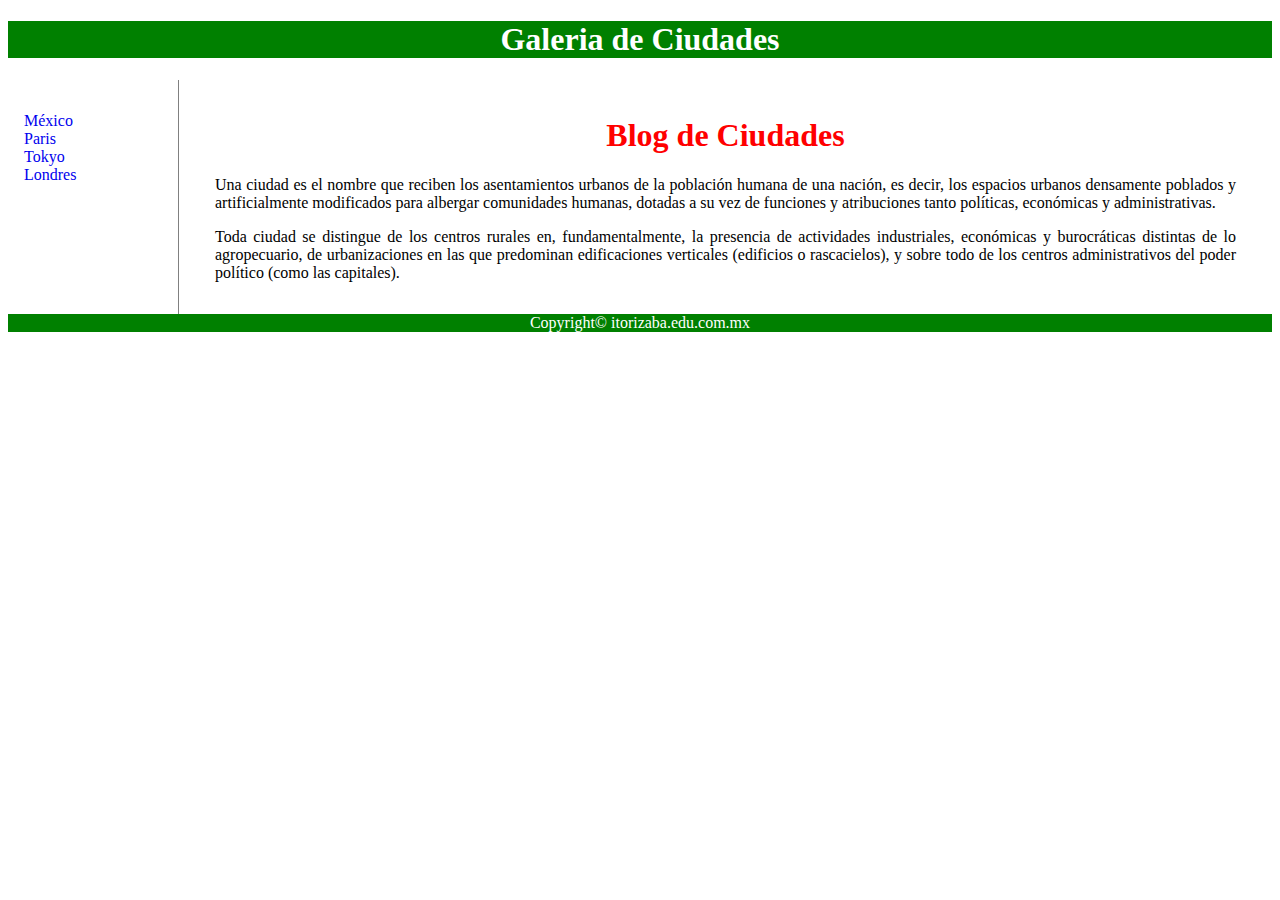
<file: index.html>
<!DOCTYPE html>
<html lang="en">
<head>
    <meta charset="UTF-8">
    <meta name ="description" content="Blog">
    <meta name = "keywords" content = "Mexico, Tokyo, Londres, Paris">

  <!-- Cuidado con el tiempo de recarga
  <meta http-equiv = "refresh" content ="20;URL =./1DivSemanticaEstilos.htm">
  -->

    <meta name="viewport" content="width=device-width, initial-scale=1.0">
    <title> Ejemplo de Galeria </title>
    <link rel="stylesheet" href="MisEstilos.css">

</head>
<body>
    <div class="contenedor">
        <header>
            <h1> Galeria de Ciudades </h1>
        </header>     
        <nav>
            <ul>
                <li><a href="Mexico.html"> M&eacute;xico </a></li>
                <li><a href="Paris.html"> Paris </a></li>
                <li><a href="Tokyo.html"> Tokyo </a></li>
                <li><a href="Londres.html"> Londres </a></li>
            </u>
        </nav>
        
    

    <section>
        <article>
            <h1 align="center"> <span style="color:red"> Blog de Ciudades </span></h1>
            <p> Una ciudad es el nombre que reciben los asentamientos urbanos de la población humana de una nación, es decir, 
                los espacios urbanos densamente poblados y artificialmente modificados para albergar comunidades humanas, dotadas 
                a su vez de funciones y atribuciones tanto políticas, económicas y administrativas. </p>
            <p> Toda ciudad se distingue de los centros rurales en, fundamentalmente, la presencia de actividades industriales, 
                económicas y burocráticas distintas de lo agropecuario, de urbanizaciones en las que predominan edificaciones 
                verticales (edificios o rascacielos), y sobre todo de los centros administrativos del poder político (como las capitales). </p>
        </article>
    </section>

    <footer> Copyright&copy; itorizaba.edu.com.mx </footer>

    </div>
    
</body>
</html>
</file>
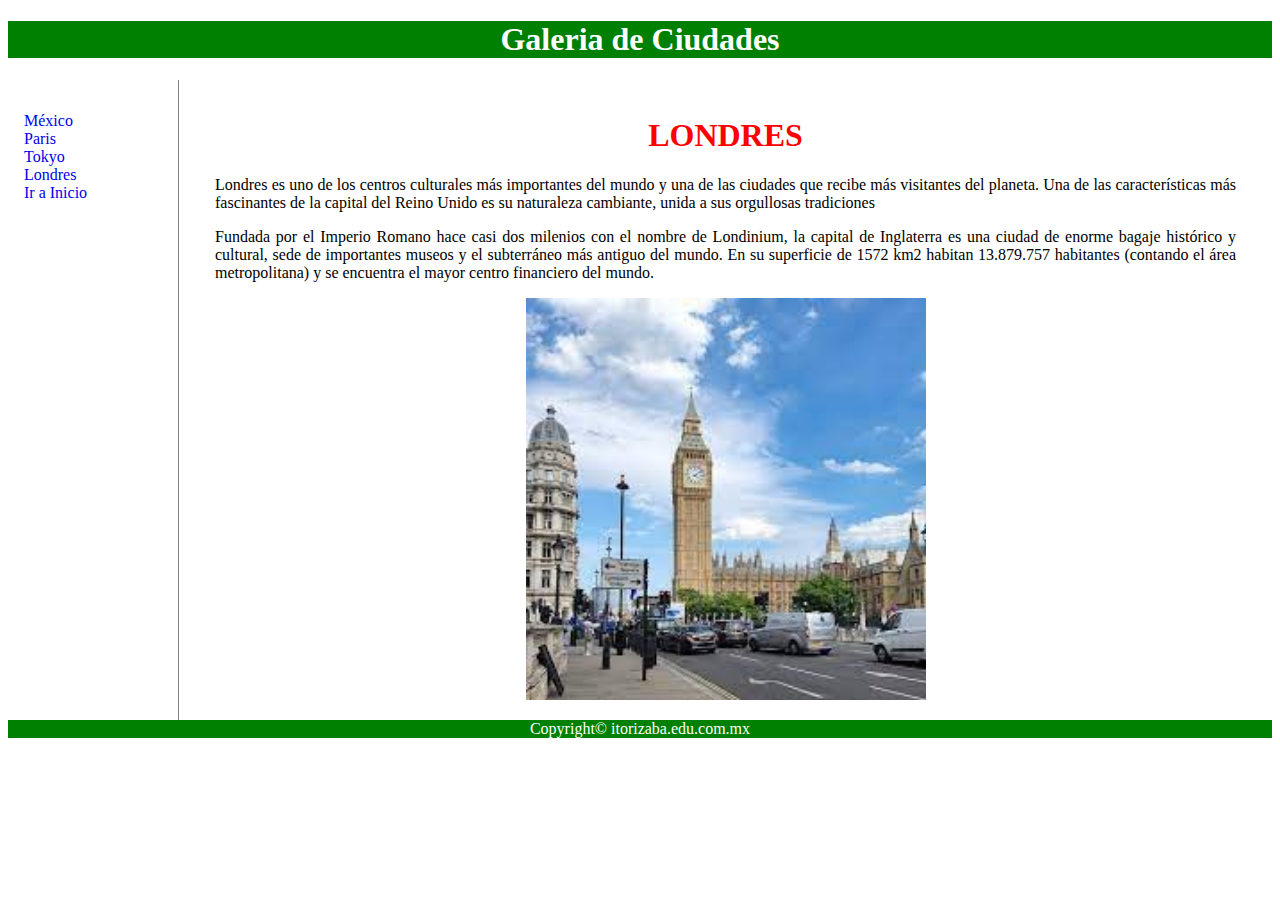
<file: Londres.html>
<!DOCTYPE html>
<html lang="en">
<head>
    <meta charset="UTF-8">
    <meta name ="description" content="Blog">
    <meta name = "keywords" content = "Mexico, Tokyo, Londres, Paris">

  <!-- Cuidado con el tiempo de recarga
  <meta http-equiv = "refresh" content ="20;URL =./1DivSemanticaEstilos.htm">
  -->

    <meta name="viewport" content="width=device-width, initial-scale=1.0">
    <title> Ejemplo de Galeria </title>
    <link rel="stylesheet" href="MisEstilos.css">

</head>
<body>
    
    <div class="contenedor">
        <header>
            <h1> Galeria de Ciudades </h1>
        </header>     
        <nav>
            <ul>
                <li><a href="Mexico.html"> M&eacute;xico </a></li>
                <li><a href="Paris.html"> Paris </a></li>
                <li><a href="Tokyo.html"> Tokyo </a></li>
                <li><a href="Londres.html"> Londres </a></li>
                <li><a href="index.html"> Ir a Inicio </a></li>
            </u>
        </nav>
        
    

    <section>
        <article>
            <h1 align="center"> <span style="color:red"> LONDRES </span></h1>
            <p> Londres es uno de los centros culturales más importantes del mundo y una de las ciudades que 
                recibe más visitantes del planeta. Una de las características más fascinantes de la capital del 
                Reino Unido es su naturaleza cambiante, unida a sus orgullosas tradiciones </p>
            <p> Fundada por el Imperio Romano hace casi dos milenios con el nombre de Londinium, la capital de 
                Inglaterra es una ciudad de enorme bagaje histórico y cultural, sede de importantes museos y 
                el subterráneo más antiguo del mundo. En su superficie de 1572 km2 habitan 13.879.757 habitantes 
                (contando el área metropolitana) y se encuentra el mayor centro financiero del mundo. </p>


                <img src="londres-img.jpeg" alt="Mexico"> 
        </article>
    </section>

    <footer> Copyright&copy; itorizaba.edu.com.mx </footer>

    </div>
    
</body>
</html>
</file>
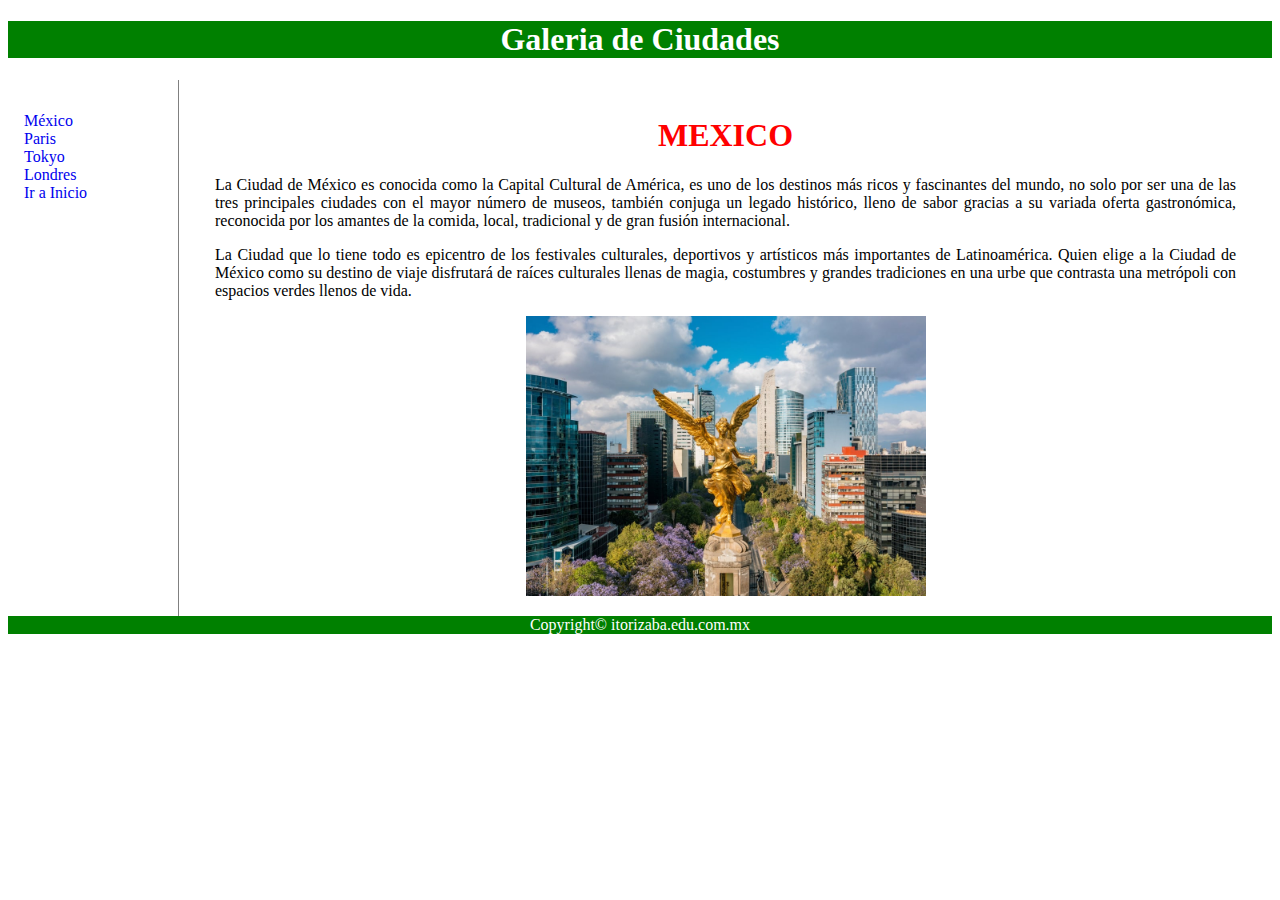
<file: Mexico.html>
<!DOCTYPE html>
<html lang="en">
<head>
    <meta charset="UTF-8">
    <meta name ="description" content="Blog">
    <meta name = "keywords" content = "Mexico, Tokyo, Londres, Paris">

  <!-- Cuidado con el tiempo de recarga
  <meta http-equiv = "refresh" content ="20;URL =./1DivSemanticaEstilos.htm">
  -->

    <meta name="viewport" content="width=device-width, initial-scale=1.0">
    <title> Ejemplo de Galeria </title>
    <link rel="stylesheet" href="MisEstilos.css">

</head>
<body>
    
    <div class="contenedor">
        <header>
            <h1> Galeria de Ciudades </h1>
        </header>     
        <nav>
            <ul>
                <li><a href="Mexico.html"> M&eacute;xico </a></li>
                <li><a href="Paris.html"> Paris </a></li>
                <li><a href="Tokyo.html"> Tokyo </a></li>
                <li><a href="Londres.html"> Londres </a></li>
                <li><a href="index.html"> Ir a Inicio </a></li>
            </u>
        </nav>
        
    

    <section>
        <article>
            <h1 align="center"> <span style="color:red"> MEXICO </span></h1>
            <p> La Ciudad de México es conocida como la Capital Cultural de América, es uno de los destinos más ricos y fascinantes del mundo,
                no solo por ser una de las tres principales ciudades con el mayor número de museos, también conjuga un legado histórico, 
                lleno de sabor gracias a su variada oferta gastronómica, reconocida por los amantes de la comida, local, tradicional y de 
                gran fusión internacional. </p>
            <p> La Ciudad que lo tiene todo es epicentro de los festivales culturales, deportivos y artísticos más importantes de 
                Latinoamérica. Quien elige a la Ciudad de México como su destino de viaje disfrutará de raíces culturales llenas de magia, 
                costumbres y grandes tradiciones en una urbe que contrasta una metrópoli con espacios verdes llenos de vida. </p>

                <img src="ciudad-mexico.jpeg" alt="Mexico"> 
        </article>
    </section>

    <footer> Copyright&copy; itorizaba.edu.com.mx </footer>

    </div>
    
</body>
</html>
</file>
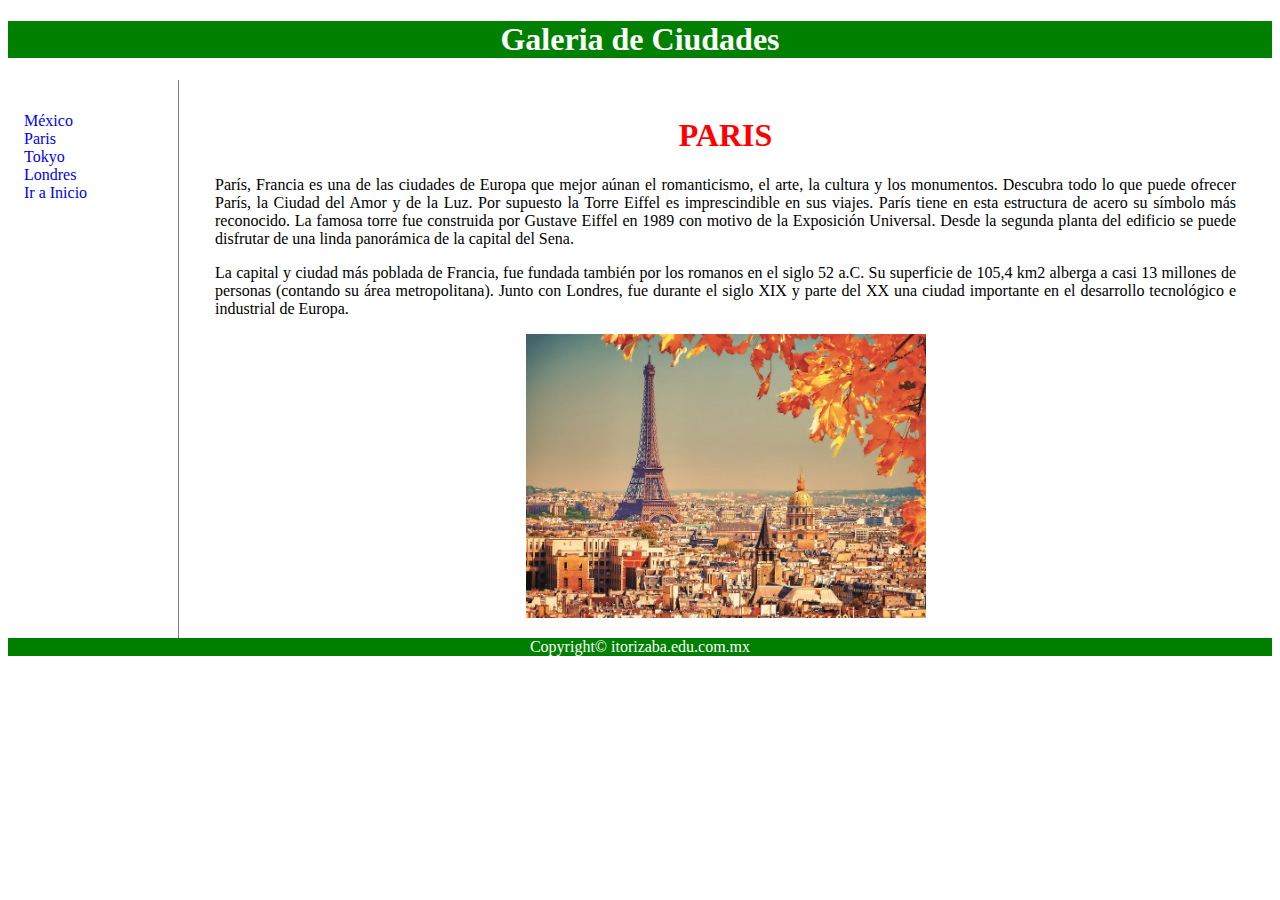
<file: Paris.html>
<!DOCTYPE html>
<html lang="en">
<head>
    <meta charset="UTF-8">
    <meta name ="description" content="Blog">
    <meta name = "keywords" content = "Mexico, Tokyo, Londres, Paris">

  <!-- Cuidado con el tiempo de recarga
  <meta http-equiv = "refresh" content ="20;URL =./1DivSemanticaEstilos.htm">
  -->

    <meta name="viewport" content="width=device-width, initial-scale=1.0">
    <title> Ejemplo de Galeria </title>
    <link rel="stylesheet" href="MisEstilos.css">

</head>
<body>
    
    <div class="contenedor">
        <header>
            <h1> Galeria de Ciudades </h1>
        </header>     
        <nav>
            <ul>
                <li><a href="Mexico.html"> M&eacute;xico </a></li>
                <li><a href="Paris.html"> Paris </a></li>
                <li><a href="Tokyo.html"> Tokyo </a></li>
                <li><a href="Londres.html"> Londres </a></li>
                <li><a href="index.html"> Ir a Inicio </a></li>
            </u>
        </nav>
        
    

    <section>
        <article>
            <h1 align="center"> <span style="color:red"> PARIS </span></h1>
            <p> París, Francia es una de las ciudades de Europa que mejor aúnan el romanticismo, el arte, la cultura 
                y los monumentos. Descubra todo lo que puede ofrecer París, la Ciudad del Amor y de la Luz.
                Por supuesto la Torre Eiffel es imprescindible en sus viajes. París tiene en esta estructura de 
                acero su símbolo más reconocido. La famosa torre fue construida por Gustave Eiffel en 1989 con 
                motivo de la Exposición Universal. Desde la segunda planta del edificio se puede disfrutar de una 
                linda panorámica de la capital del Sena. </p>
            <p> La capital y ciudad más poblada de Francia, fue fundada también por los romanos en el siglo 52 a.C. 
                Su superficie de 105,4 km2 alberga a casi 13 millones de personas (contando su área metropolitana). 
                Junto con Londres, fue durante el siglo XIX y parte del XX una ciudad importante en el desarrollo 
                tecnológico e industrial de Europa. </p>


                <img src="turismo-paris.jpg" alt="paris"> 
        </article>
    </section>

    <footer> Copyright&copy; itorizaba.edu.com.mx </footer>

    </div>
    
</body>
</html>
</file>
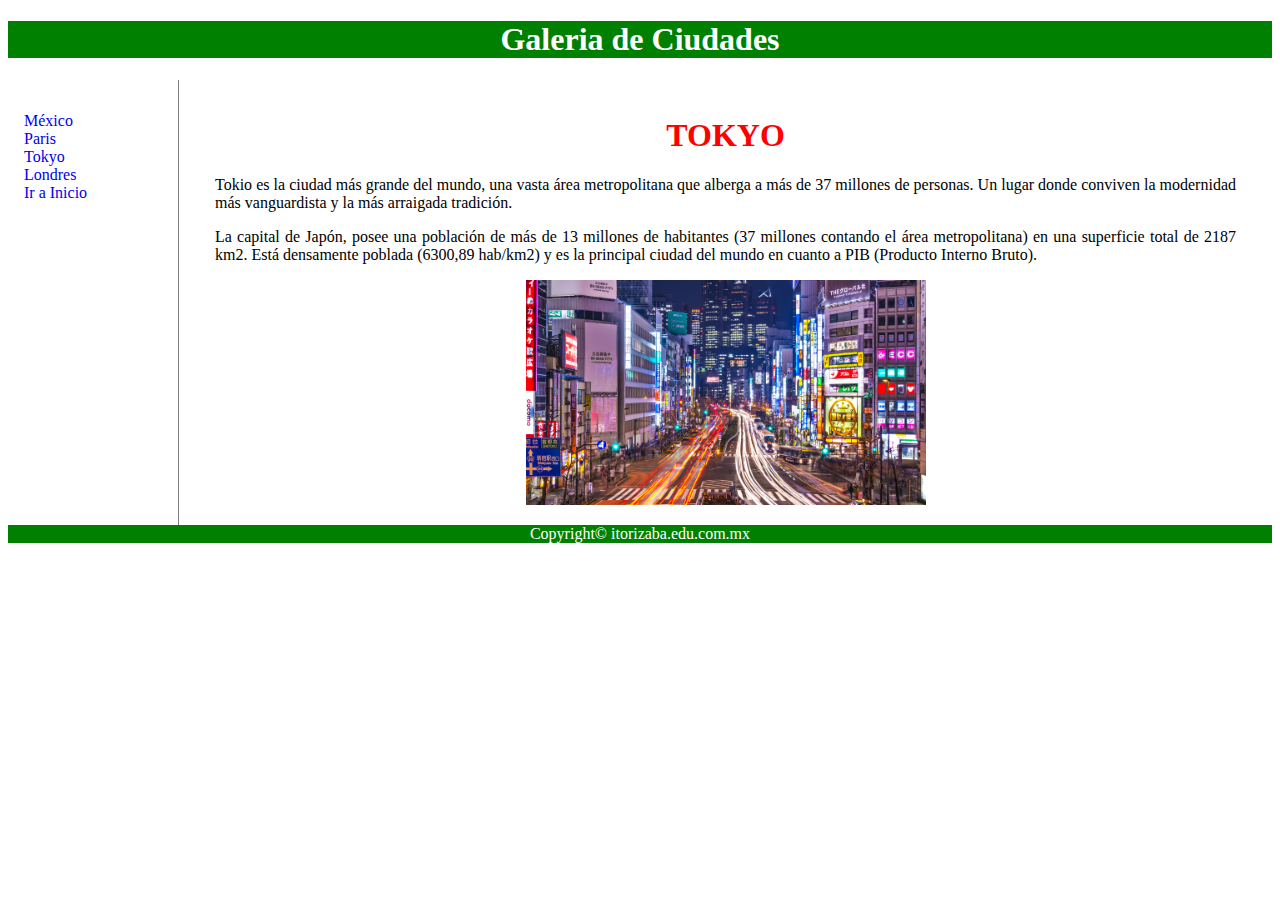
<file: Tokyo.html>
<!DOCTYPE html>
<html lang="en">
<head>
    <meta charset="UTF-8">
    <meta name ="description" content="Blog">
    <meta name = "keywords" content = "Mexico, Tokyo, Londres, Paris">

  <!-- Cuidado con el tiempo de recarga
  <meta http-equiv = "refresh" content ="20;URL =./1DivSemanticaEstilos.htm">
  -->

    <meta name="viewport" content="width=device-width, initial-scale=1.0">
    <title> Ejemplo de Galeria </title>
    <link rel="stylesheet" href="MisEstilos.css">

</head>
<body>
    
    <div class="contenedor">
        <header>
            <h1> Galeria de Ciudades </h1>
        </header>     
        <nav>
            <ul>
                <li><a href="Mexico.html"> M&eacute;xico </a></li>
                <li><a href="Paris.html"> Paris </a></li>
                <li><a href="Tokyo.html"> Tokyo </a></li>
                <li><a href="Londres.html"> Londres </a></li>
                <li><a href="index.html"> Ir a Inicio </a></li>
            </u>
        </nav>
        
    

    <section>
        <article>
            <h1 align="center"> <span style="color:red"> TOKYO </span></h1>
            <p>  Tokio es la ciudad más grande del mundo, una vasta área metropolitana que alberga a más de 37 
                millones de personas. Un lugar donde conviven la modernidad más vanguardista y la más arraigada 
                tradición. </p>
            <p> La capital de Japón, posee una población de más de 13 millones de habitantes (37 millones contando 
                el área metropolitana) en una superficie total de 2187 km2. Está densamente poblada (6300,89 hab/km2)
                y es la principal ciudad del mundo en cuanto a PIB (Producto Interno Bruto). </p>


                <img src="tokyo-img.jpg" alt="Tokyo"> 
        </article>
    </section>

    <footer> Copyright&copy; itorizaba.edu.com.mx </footer>

    </div>
    
</body>
</html>
</file>
<file: MisEstilos.css>
div.contendor{
    width: 100%;
    border: 1px solid gray; 
}

header, footer {
    padding: 1 em;
    color: white;
    background-color: green;
    clear: left;
    text-align: center; 
}

nav {
    float: left;
    max-width: 160px;
    margin: 0;
    padding: 1em;
}

nav ul {
    list-style-type: none;
    padding: 0;
}

nav ul a {
    text-decoration: none;
}

article {
    margin-left: 170px;
    border-left: 1px solid gray;
    padding: 1em;
    overflow: hidden;
    text-align: center;
}

img {
    width: 400px;
}

p{
    text-align: justify;
    padding-left: 20px;
    padding-right: 20px;
}
</file>
